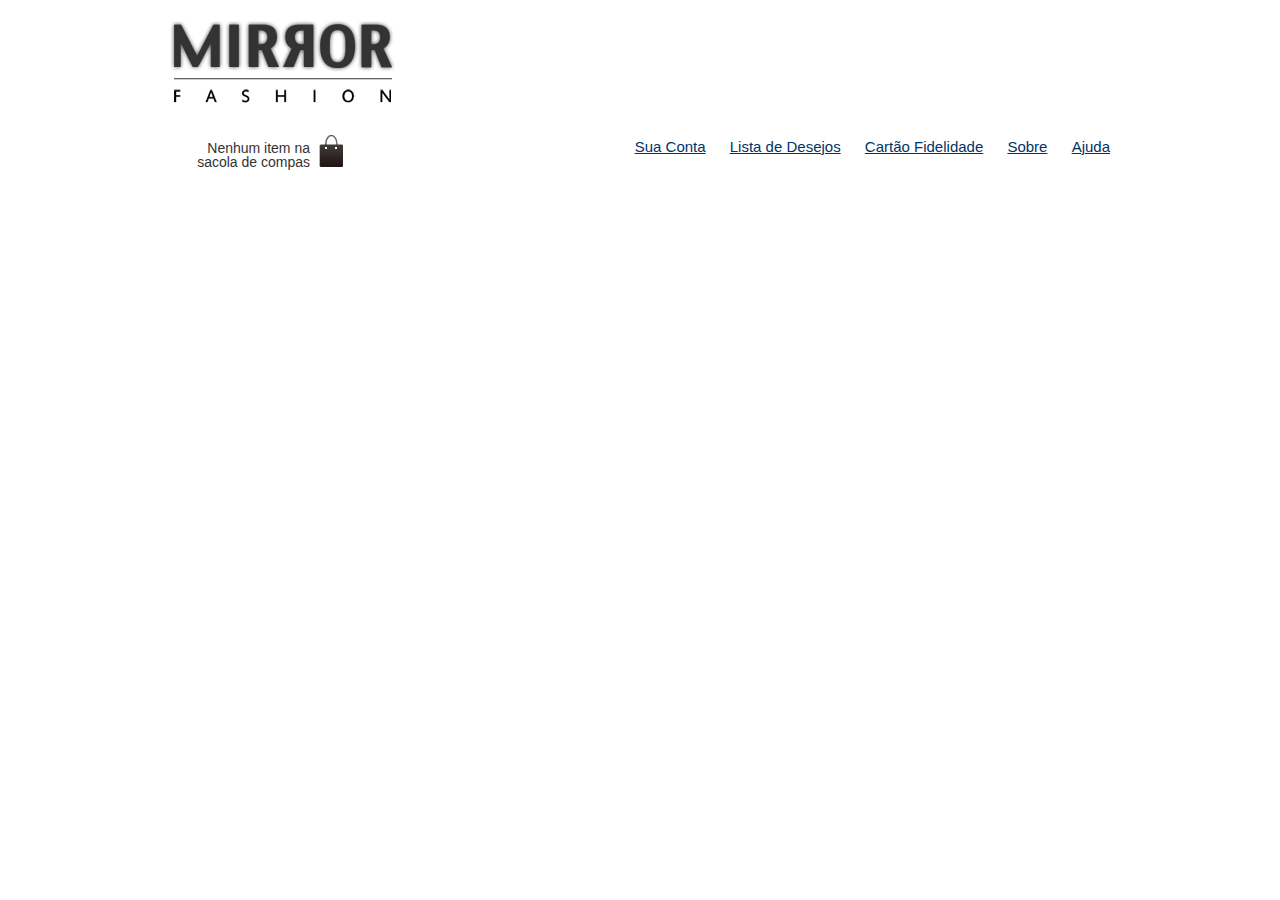
<file: Index.html>
<!DOCTYPE html>
<html>
<head>
	<title>Mirros Fashion</title>
	<meta charset="utf-8">
	<link rel="stylesheet" type="text/css" href="css/reset.css">
	<link rel="stylesheet" type="text/css" href="css/estilos.css">
	</head>
<body>
<header class="container">
	<h1><img src="img/logo.png" alt="Mirror Fashion"></h1>
	<p class="sacola">
		Nenhum item na sacola de compas
	</p>
	<nav class="menu-opcoes">
		<ul>
			<li><a href="#">Sua Conta</a></li>
			<li><a href="#">Lista de Desejos</a></li>
			<li><a href="#">Cartão Fidelidade</a></li>
			<li><a href="sobre.html">Sobre</a></li>
			<li><a href="#">Ajuda</a></li>
		</ul>
	</nav>
</header>
	
 
</body>
</html>
</file>
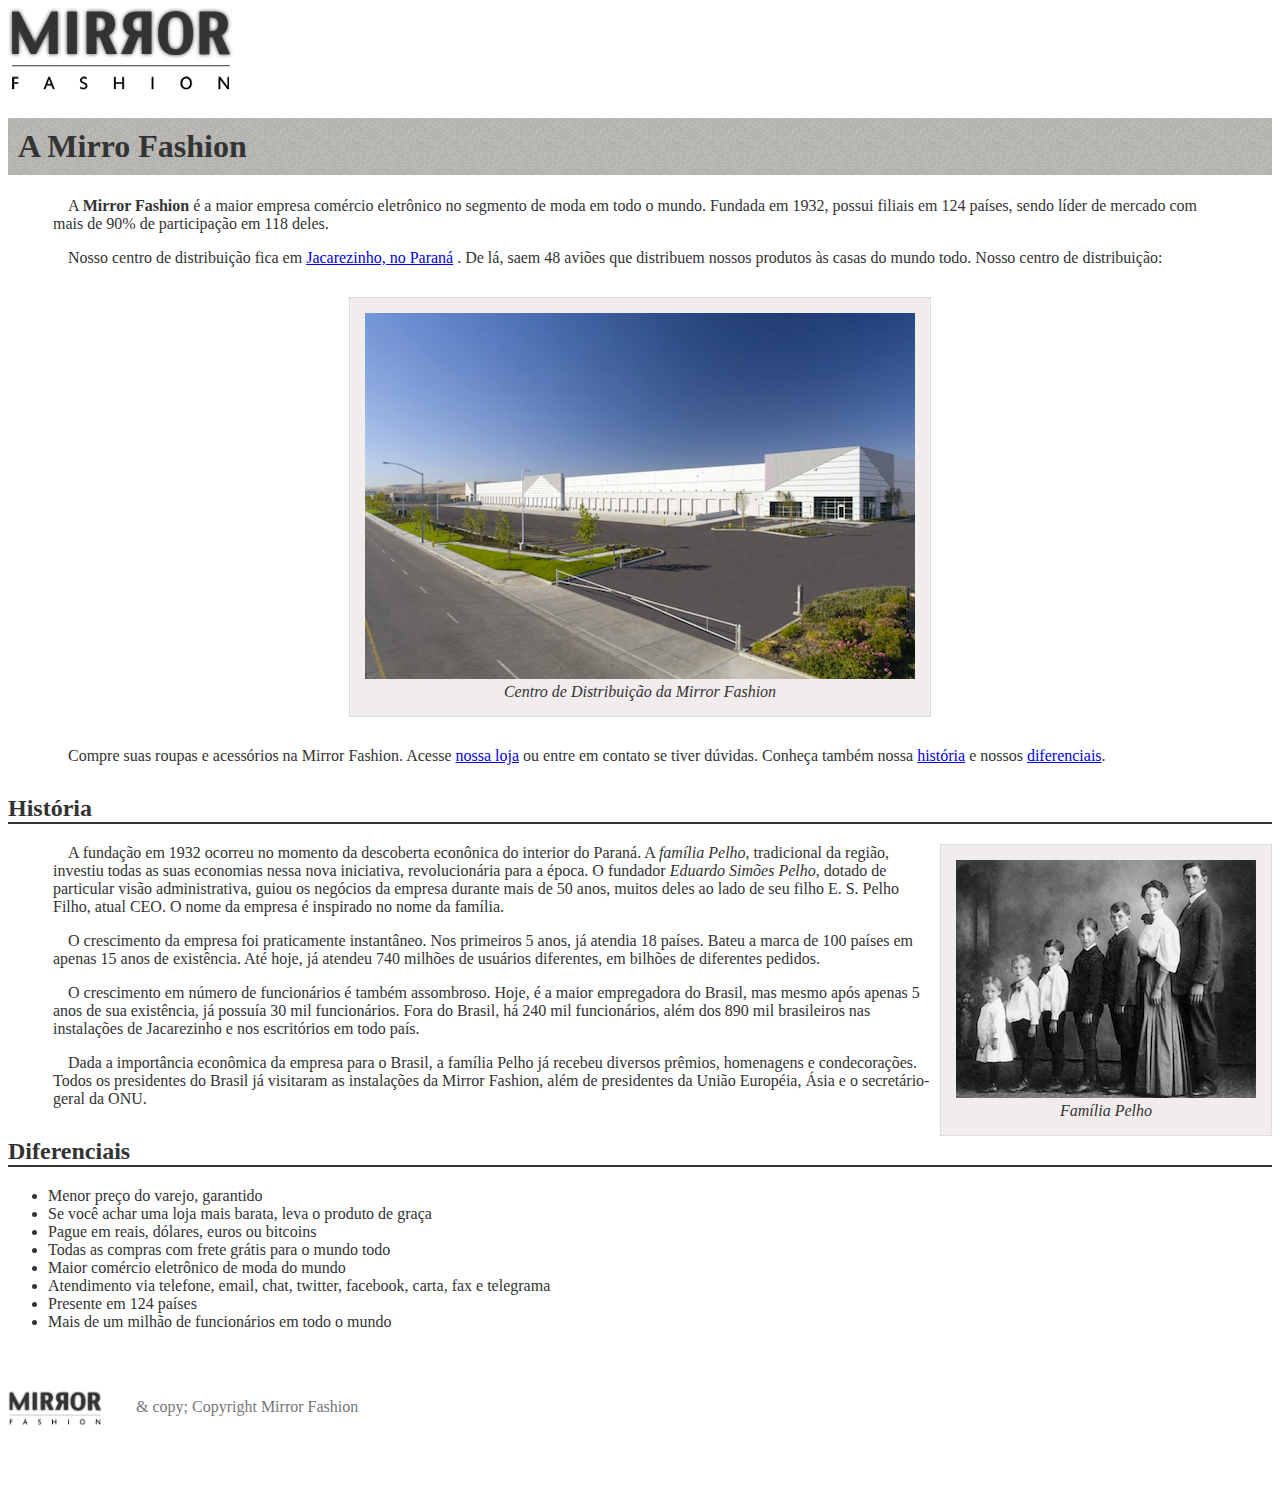
<file: Sobre.html>
<!DOCTYPE html>
<html>
<head>
	<meta charset="utf-8">
	<title>Sobre a Mirror Fashion</title>
	<link rel="stylesheet" type="text/css" href="css/sobre.css">

</head>
<body>
	<img src="img/logo.png">
	<h1>A Mirro Fashion</h1>
	<p>
	A <strong>Mirror Fashion</strong> é a maior empresa comércio eletrônico no segmento de moda em todo o mundo. 
	Fundada em 1932, possui filiais em 124 países, sendo líder de mercado com mais de 90% de 
	participação em 118 deles.
	</p>
	<p>
	Nosso centro de distribuição fica em <a href="https://maps.google.com.br/?q=Jacarezinho">Jacarezinho, no Paraná</a> . De lá, saem 48 aviões que 
	distribuem nossos produtos às casas do mundo todo. Nosso centro de distribuição:
	</p>
	<figure id = "centro-distribuicao">
		<img src="img/centro-distribuicao.png">
		<figcaption>Centro de Distribuição da Mirror Fashion</figcaption>
	</figure>
	<p>
	Compre suas roupas e acessórios na Mirror Fashion. Acesse <a href="index.html">nossa loja</a> ou entre em contato 
	se tiver dúvidas. Conheça também nossa <a href="#História">história</a> e nossos <a href="#Diferenciais">diferenciais</a>.	
	</p>
	<h2 id ="História">História</h2>
	 <figure id="familia-pelho">
	 	<img src="img/familia-pelho.jpg">
	 	<figcaption>Família Pelho</figcaption>
	 </figure>
	<p>
	A fundação em 1932 ocorreu no momento da descoberta econônica do interior do Paraná. A 
	<em>família Pelho</em>, tradicional da região, investiu todas as suas economias nessa nova iniciativa, 
	revolucionária para a época. O fundador <em>Eduardo Simões Pelho</em>, dotado de particular visão 
	administrativa, guiou os negócios da empresa durante mais de 50 anos, 	muitos deles ao lado 
	de seu filho E. S. Pelho Filho, atual CEO. O nome da empresa é inspirado no nome da família.	
	</p>
	<p>
	O crescimento da empresa foi praticamente instantâneo. Nos primeiros 5 anos, já atendia 18 países. 
	Bateu a marca de 100 países em apenas 15 anos de existência. Até hoje, já atendeu 740 milhões 
	de usuários diferentes, em bilhões de diferentes pedidos.
	</p>
	<p>
	O crescimento em número de funcionários é também assombroso. Hoje, é a maior empregadora do 
	Brasil, mas mesmo após apenas 5 anos de sua existência, já possuía 30 	mil funcionários. Fora do 
	Brasil, há 240 mil funcionários, além dos 890 mil brasileiros nas instalações de Jacarezinho e 
	nos escritórios em todo país.
	</p>
	<P>
	Dada a importância econômica da empresa para o Brasil, a família Pelho já recebeu diversos prêmios, 
	homenagens e condecorações. Todos os presidentes do Brasil já visitaram as instalações da Mirror 
	Fashion, além de presidentes da União Européia, Ásia e o secretário-geral da ONU.	
	</P>

	<h2 id="Diferenciais">Diferenciais</h2>
	<ul>
		<li>Menor preço do varejo, garantido</li>
		<li>Se você achar uma loja mais barata, leva o produto de graça</li>
		<li>Pague em reais, dólares, euros ou bitcoins</li>
		<li>Todas as compras com frete grátis para o mundo todo</li>
		<li>Maior comércio eletrônico de moda do mundo</li>
		<li>Atendimento via telefone, email, chat, twitter, facebook, carta, fax e telegrama </li>
		<li>Presente em 124 países</li>
		<li>Mais de um milhão de funcionários em todo o mundo</li>
	</ul>

<div id="rodape">
	<img src="img/logo.png">
	& copy; Copyright Mirror Fashion
</div>
</body>
</html>
</file>
<file: css/estilos.css>
.sacola {
	background: url(../img/sacola.png) no-repeat top right;
	font-size: 14px;
	padding-top: 8px;
	padding-right: 35px;
	text-align: right;
	width: 140px;
}
.menu-opcoes ul{
	font-size: 15px
}
.menu-opcoes a{
	color: #003366;
}
.menu-opcoes ul li{
	display: inline;
	margin-left: 20px;
}

body {
	color: #333;
	font-family: "Lucida Sans Unicode","Lucida Grande", sans-serif;
}
.container {
  margin: 0 auto;
  width: 940px;
}
header{
	position: relative;
}
.menu-opcoes {
	position: absolute;
	bottom: 0;
	right: 0;
}
</file>
<file: css/sobre.css>
body {
	
	color: #333333;
	font-family: "Lucida Sans Unicode", "Lucida Grande"
	
}

h1 {
	background-image: url(../img/sobre-background.jpg);
	padding: 10px;


}

h2 {
	border-bottom: 2px solid #333333;
	margin-top: 30px;
}

figure {
	background-color: #F2EDED;
	border: 1px dotted #ccc;
	text-align: center;
	padding: 15px;
	margin: 30px;
}

figcaption{
	font-style: italic;
}
p {
	padding: 0 45px;
	text-indent: 15px;
}

#centro-distribuicao {
	margin-left: auto;
	margin-right: auto;
	width: 550px;
	
}
#rodape {
    color: #777;
    margin: 30px 0;
    padding: 30px 0;
}

#rodape img {
    margin-right: 30px;
    vertical-align: middle;
    width: 94px;
}
#familia-pelho{
	float: right;
	margin: 0 0 10px 10px;
}
</file>
